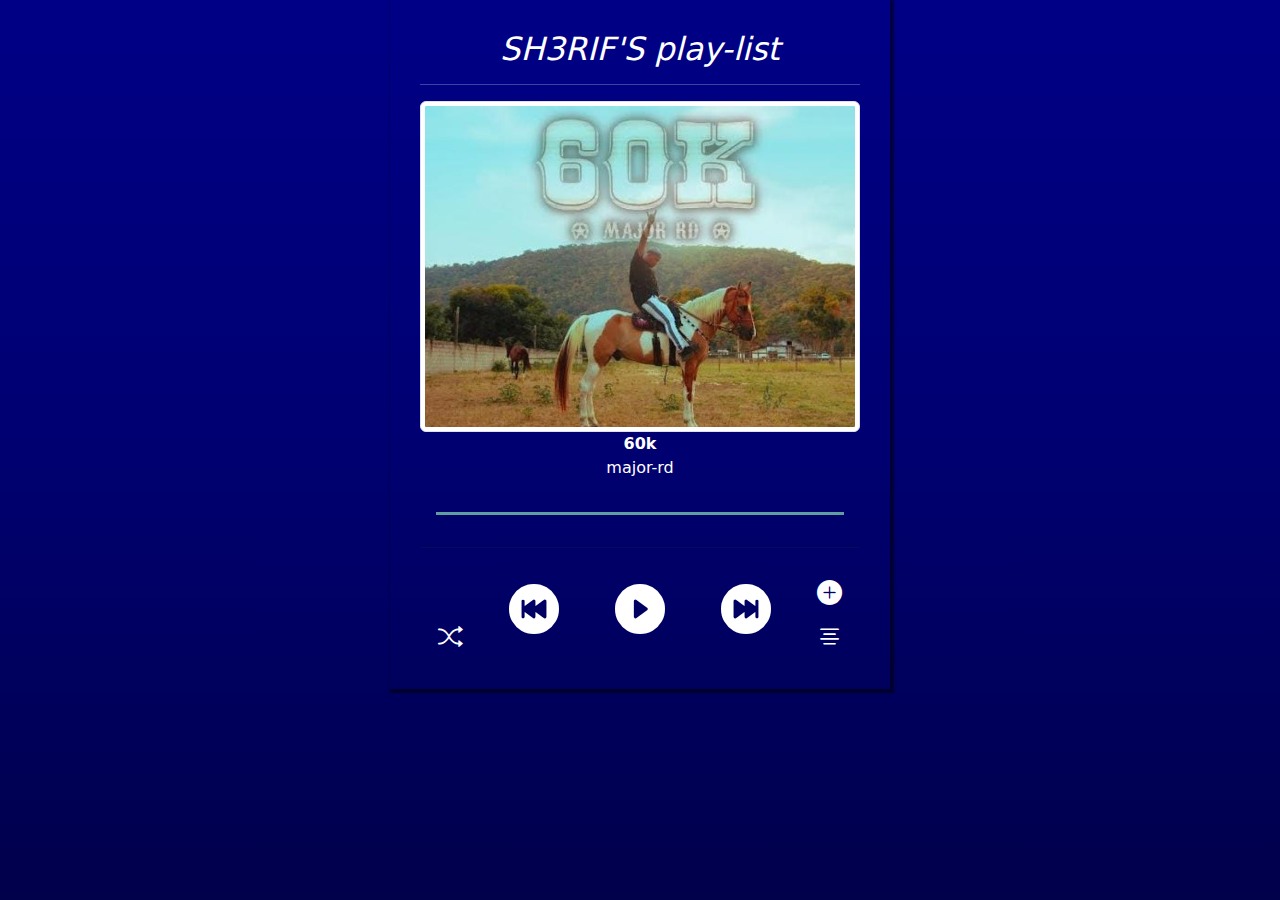
<file: index.html>
<!DOCTYPE html>
<html lang="pt-br">

<head>
    <meta charset="UTF-8">
    <meta name="viewport" content="width=device-width, initial-scale=1.0">
    <title>player | music</title>
    <link rel="stylesheet" href="./src/css/style.css">
    <link rel="shortcut icon" href="img/Iconshock-Super-Vista-General-Music.24.png" type="image/x-icon">
    <link href="https://cdn.jsdelivr.net/npm/bootstrap@5.3.3/dist/css/bootstrap.min.css" rel="stylesheet"
        integrity="sha384-QWTKZyjpPEjISv5WaRU9OFeRpok6YctnYmDr5pNlyT2bRjXh0JMhjY6hW+ALEwIH" crossorigin="anonymous">
    <link rel="stylesheet" href="https://cdn.jsdelivr.net/npm/bootstrap-icons@1.11.3/font/bootstrap-icons.min.css">
    <script src="https://cdn.jsdelivr.net/npm/bootstrap@5.3.3/dist/js/bootstrap.bundle.min.js"
        integrity="sha384-YvpcrYf0tY3lHB60NNkmXc5s9fDVZLESaAA55NDzOxhy9GkcIdslK1eN7N6jIeHz" crossorigin="anonymous"
        defer></script>
    <script src="./src/js/script.js" defer></script>
</head>

<body>
    <main class="center text-center">
        <section class="secMain">
            <dialog class="contLetras">
                <p class="letras"></p>
            </dialog>
            <dialog class="cadastro">
                <section class="secMain">
                    <form>
                        <input type="text" id="formMusica" placeholder="nome da musica ! ">
                        <input type="text" id="formArtista" placeholder="nome do cantor ou banda ! ">
                        <input type="text" id="formHref" placeholder="nome relativo ! ">
                        <input type="button" id="addMusic" value="Adicionar">
                    </form>
                </section>
            </dialog>
            <aside class="white">
                <h2 id="paylistName"><i>SH3RIF'S play-list</i></h2>
                <hr>
                <img id="musicCover" src="img/60k.jpg" alt="musicCover" class="img-fluid img-thumbnail">
                <audio id="musicAudio" src="audio/60k.mp3"></audio>
                <dl>
                    <dt id="nomeMusica">60k</dt>
                    <dd id="nomeArtista">major-rd</dd>
                </dl>
            </aside>
            <article class="containerProgresso">
                <aside class="barraProgresso">
                    <div class="progresso"></div>
                </aside>
            </article>
            </aside>
            <hr>
            <aside class="flexSEparado">
                <button class="btnmusicAuxi">
                    <i class="bi bi-shuffle" id="btnAleatorio"></i>
                </button>
                <button class="btnMusic">
                    <i class="bi bi-skip-backward-circle-fill" id="btnVoltar"></i>
                </button>
                <button class="btnMusic">
                    <i class="bi bi-play-circle-fill" id="btnPausar"></i>
                </button>
                <button class="btnMusic">
                    <i class="bi bi-skip-forward-circle-fill" id="btnPassar"></i>
                </button>
                <button class="btnmusicAuxi">
                    <div class="flex-colums">
                        <i class="bi bi-plus-circle-fill" id="cadastroMusica"></i>
                        <i class="bi bi-text-center" id="btnLetras"></i>
                    </div>
                </button>
            </aside>
        </section>
    </main>
</body>

</html>
</file>
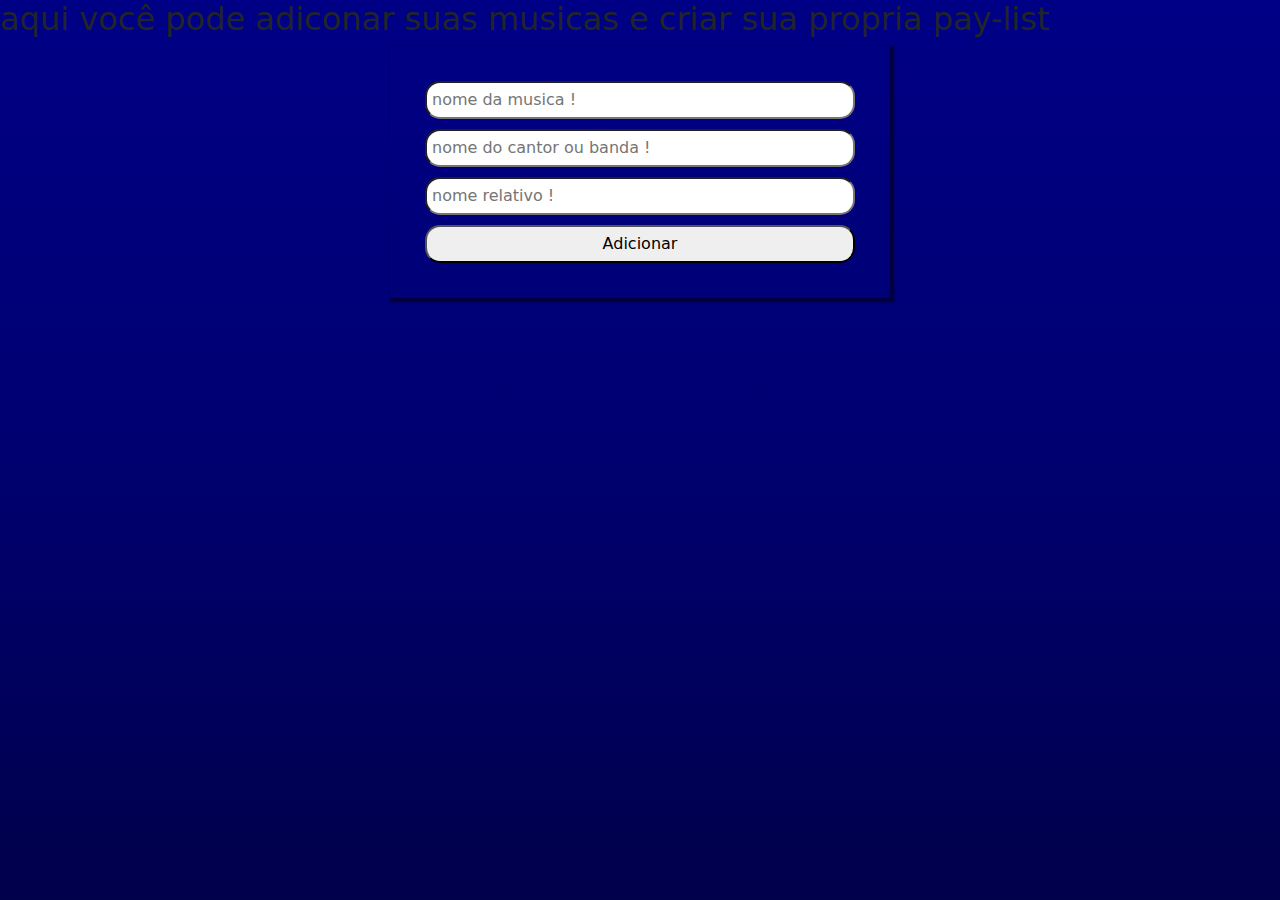
<file: src/addMusic.html>
<!DOCTYPE html>
<html lang="pt-br">

<head>
    <meta charset="UTF-8">
    <meta name="viewport" content="width=device-width, initial-scale=1.0">
    <title>player | add</title>
    <link rel="stylesheet" href="css/style.css">
    <link rel="shortcut icon" href="../img/Iconshock-Super-Vista-General-Music.24.png" type="image/x-icon">
    <link href="https://cdn.jsdelivr.net/npm/bootstrap@5.3.3/dist/css/bootstrap.min.css" rel="stylesheet"
        integrity="sha384-QWTKZyjpPEjISv5WaRU9OFeRpok6YctnYmDr5pNlyT2bRjXh0JMhjY6hW+ALEwIH" crossorigin="anonymous">
    <link rel="stylesheet" href="https://cdn.jsdelivr.net/npm/bootstrap-icons@1.11.3/font/bootstrap-icons.min.css">
    <script src="https://cdn.jsdelivr.net/npm/bootstrap@5.3.3/dist/js/bootstrap.bundle.min.js"
        integrity="sha384-YvpcrYf0tY3lHB60NNkmXc5s9fDVZLESaAA55NDzOxhy9GkcIdslK1eN7N6jIeHz" crossorigin="anonymous"
        defer></script>
</head>

<body>
    <header>
        <h2>aqui você pode adiconar suas musicas e criar sua propria pay-list</h2>
    </header>
    <main class="center">
        <section class="secMain">
            <form>
                <input type="text" id="formMusica" placeholder="nome da musica ! ">
                <input type="text" id="formArtista" placeholder="nome do cantor ou banda ! ">
                <input type="text" id="formHref" placeholder="nome relativo ! ">
                <input type="button" id="addMusic" value="Adicionar">
            </form>
        </section>
    </main>
    <footer></footer>
</body>

</html>
</file>
<file: src/css/style.css>
@charset "UTF-8";

* {
    margin: 0;
    padding: 0;
    box-sizing: border-box;
}

body {
    font-family: sans-serif;
    background: linear-gradient(#000086, #000071, #00004b);
    height: 100vh;
}
button{
    background-color: inherit;
    border: none;
}
form{
    display: flex;
    flex-direction: column;
}
form >input{
    margin: 5px;
    border-radius: 15px;
    padding: 5px;
}

.secMain {
    width: 500px;
    padding: 30px;
    box-shadow: 2px 2px 2px 2px #00000084;
}

.center {
    display: flex;
    justify-content: center;
    align-items: center;
}

.flexSEparado {
    display: flex;
    justify-content: space-around;
}

.btnMusic {
    color: white;
    font-size: 50px;
    margin: 10px;
}

.btnmusicAuxi {
    color: white;
    font-size: 25px;
    display: flex;
    align-items: end;
}

.white {
    color: white;
}

.block {
    display: block;
}

.letras {
    margin: 0.3rem;
    padding: 0.3rem;
    background: linear-gradient(#000086, #000071, #00004b);
    color: white;
}
.barraProgresso{
    background-color: aliceblue;
    height: 3px;
    border-radius: 10px;
}
.progresso{
    --progress:0%;
    background-color: cadetblue;
    height: 3px;
    width: var(--progress);
}
.containerProgresso{
    cursor: pointer;
    padding: 1rem;
}
.bi{
    margin: 3px;
}
.flex-colums{
    display: flex;
    flex-direction: column;
}
</file>
